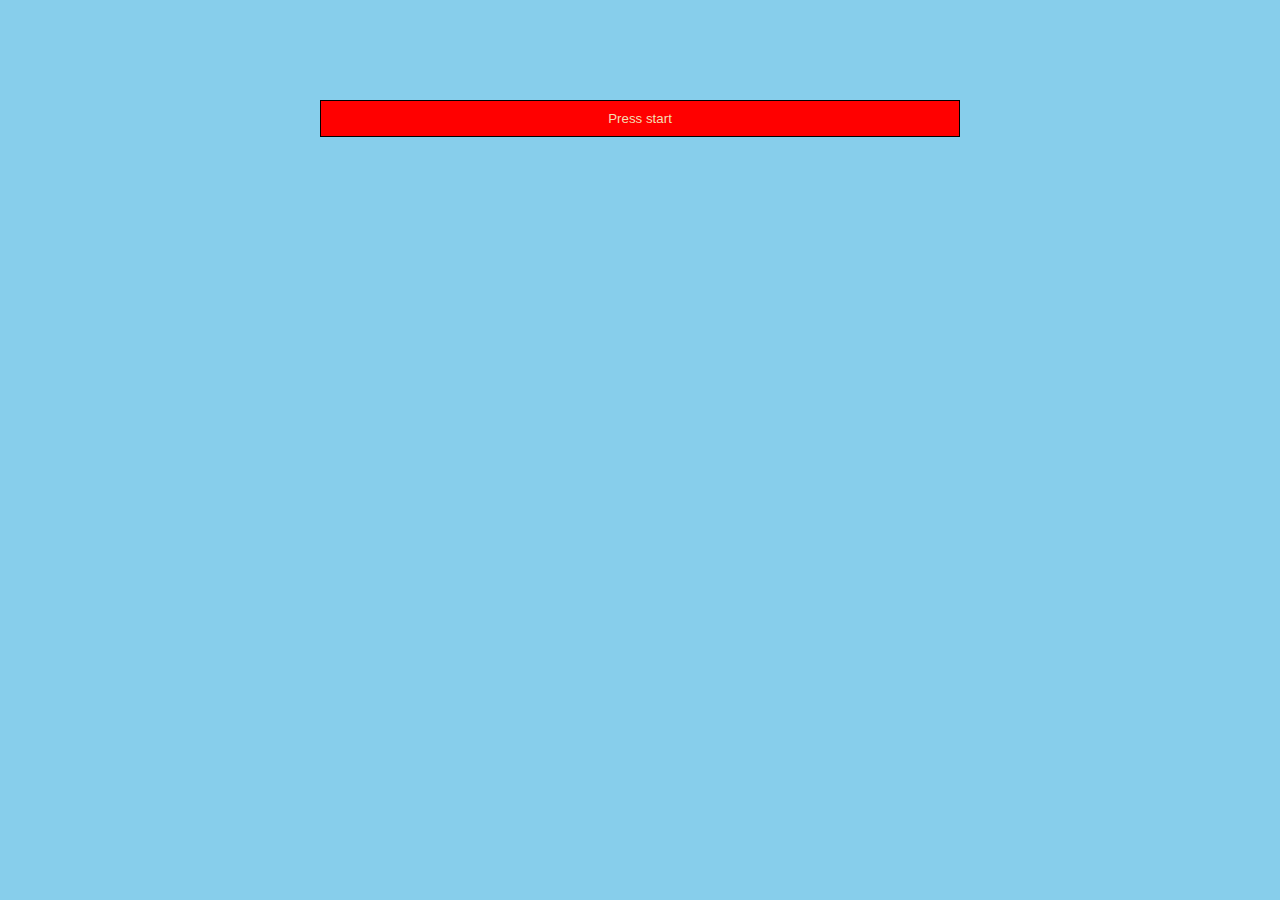
<file: Bird_Flying/index.html>
<!DOCTYPE html>
<html lang="en">
  <head>
    <meta charset="UTF-8" />
    <meta http-equiv="X-UA-Compatible" content="IE=edge" />
    <meta name="viewport" content="width=device-width, initial-scale=1.0" />
    <title>Bird-Flying</title>
    <link rel="stylesheet" href="styles.css" />
  </head>
  <body>
    <div class="game">
      <button type="button" class="startBtn">Press start</button>
      <div class="gameArea"></div>
      <div class="gameMessage hide"></div>
      <dis class="score"></dis>
    </div>
    <script src="script.js"></script>
  </body>
</html>
</file>
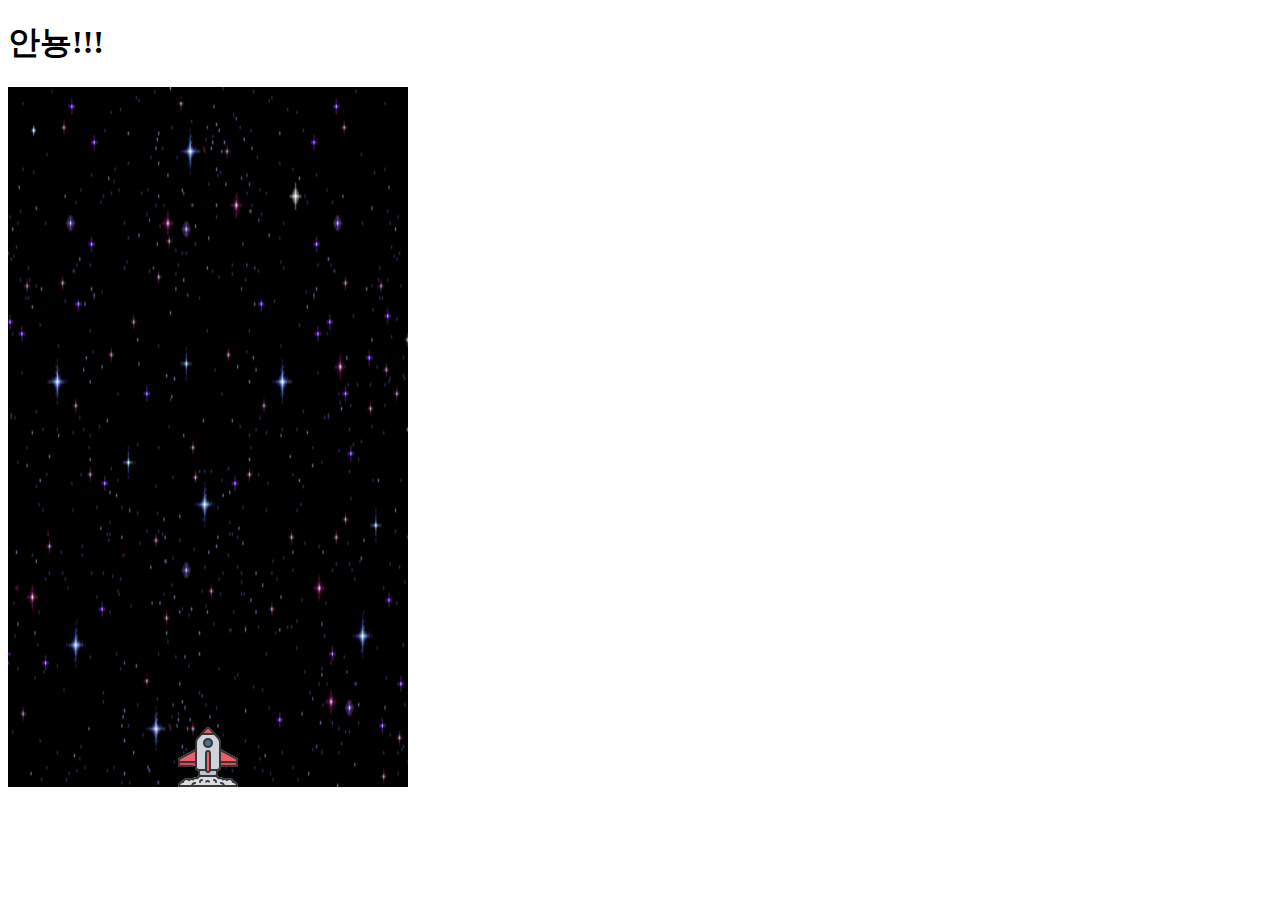
<file: JS_Game/index.html>
<!DOCTYPE html>
<html lang="en">
<head>
    <meta charset="UTF-8">
    <meta http-equiv="X-UA-Compatible" content="IE=edge">
    <meta name="viewport" content="width=device-width, initial-scale=1.0">
    <title>Document</title>
</head>
<body>
    <h1>안뇽!!!</h1>
    <script src="main.js" ></script>
</body>
</html>
</file>
<file: Bird_Flying/styles.css>
body {
  overflow: hidden;
  height: 100vh;
  margin: 0;
}

.game {
  height: 100%;
}

.hide {
  display: none;
}

.gameArea {
  width: 100%;
  height: 100%;
  background: skyblue;
}

.startBtn {
  position: absolute;
  background: red;
  width: 50%;
  left: 25%;
  top: 100px;
  color: wheat;
  border: 1px solid black;
  padding: 10px;
}

.bird {
  position: absolute;
  top: 100px;
  left: 50px;
  background-image: url('images/bird.png');
  width: 58px;
  height: 40px;
  background-size: cover;
}

.wing {
  position: absolute;
  top: 10px;
  left: 0;
  background-image: url('images/wing.png');
  width: 25px;
  height: 14px;
  background-size: cover;
}

.score {
  position: fixed;
  top: 0;
  left: 0;
  right: 0;
  color: black;
  text-align: center;
  height: 50px;
  font-size: 1.5em;
}

.gameMessage {
  position: fixed;
  top: 50px;
  left: 0;
  right: 0;
  padding: 20px;
  text-align: center;
  background-color: aliceblue;
}
</file>
